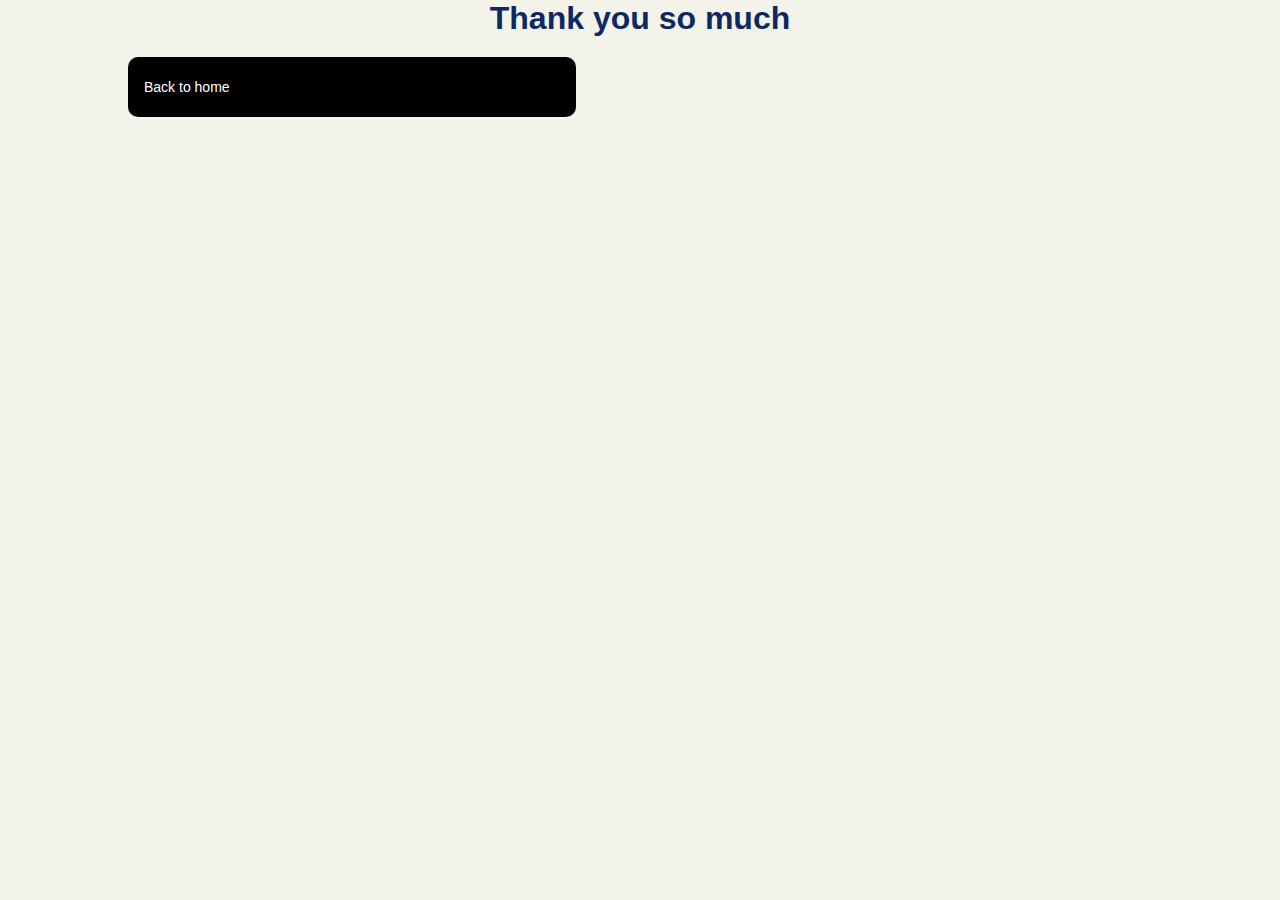
<file: thankyou.html>
<!DOCTYPE html>
<html lang="en">
<head>
    <meta charset="UTF-8">
    <meta name="viewport" content="width=device-width, initial-scale=1.0">
    <title>Thank You</title>
    <link rel="stylesheet" href="./styles.css">
</head>
<body>
    <h1 class="thank-you">Thank you so much</h1>
    <button type="submit" value="./index.html" class="btn btn2" id="btn-back">Back to home</button>
</body>
</html>
</file>
<file: styles.css>
* {
    margin: 0;
    padding: 0;
    box-sizing: border-box;
    font-family: Arial, Helvetica, sans-serif;
}

:root {
    --alice-blue: #CBD0D8;
    --blue: #0D2863;
    --near-white: #F4F3EA;
}

/* --------------This the thank you page styles--------------- */
.thank-you{
    text-align: center;
    margin: auto;
    font-weight: 700;
    color: #0D2863;
}

/*------------------------------------------ This the navigation menu--------------------------- */
body {
    background: var(--near-white);
}

#header {
    display: flex;
    align-items: center;
    justify-content: space-between;
    padding: 3% 5%;
    background: var(--blue);
    box-shadow: 0px 4px 4px rgba(0, 0, 0, 0.25);
    top: 0;
    left: 0;
    height: 60px;
    width: 100%;
    position: fixed;
    z-index: 10000;
}

#header a img {
    height: 30px;
    width: 50px;
    object-fit: cover;
    margin-left: -5%;
}

#navbar {
    display: flex;
    align-items: center;
    justify-content: center;
}

#navbar li {
    list-style: none;
    padding: 0 20px;
    position: relative;
}

#navbar li a {
    text-decoration: none;
    font-size: 16px;
    font-weight: 600;
    color: white;
    transition: 0.3s ease;
}

#navbar li a:hover,
#navbar li a.active {
    color: var(--near-white);
}

#navbar li a.active::after,
#navbar li a:hover::after {
    content: "";
    width: 50%;
    height: 2px;
    background: var(--alice-blue);
    position: absolute;
    bottom: -4px;
    left: 20px;
}

/*------------------------------------- This is the Home section------------------------------------- */
#content {
    height: 100vh;
    width: 100%;
    background: var(--alice-blue);
}

.text-box {
    color: var(--blue);
    position: absolute;
    top: 20%;
    left: 5%;
    margin-bottom: 20%;
}

.text-box p {
    margin-left: -3%;
    font-size: 400%;
    font-weight: 600;
}

.text-box h1 {
    font-size: 500%;
    line-height: 160px;
    margin-left: -3%;
    color: transparent;
    -webkit-text-stroke: 1px var(--blue);
    background: url("./assets/back.png") rgba(13, 40, 99, 1);
    -webkit-background-clip: text;
    background-position: 0 7;
    animation: back 20s linear infinite;
}

@keyframes back {
    100% {
        background-position: 2000px 0;
    }
}

.text-box h3 {
    font-size: 100%;
    font-weight: 500;
    color: var(--blue);
    letter-spacing: -10%;
}

.text-btn {
    height: 45px;
    width: 200px;
    background-color: var(--blue);
    border-radius: 10px;
    border: none;
    outline: none;
    margin-top: 30px;
    margin-left: 20px;
    cursor: pointer;
}

.text-btn a {
    text-decoration: none;
    color: var(--near-white);
}

.image img {
    height: 35%;
    width: 35%;
    margin-left: 55%;
    margin-right: 10%;
    margin-top: 10%;
    margin-bottom: 18%;
}


/* -------------------This is the about me section---------------------------s */

#about-me {
    position: relative;
}

#about-me h1 {
    text-align: center;
    letter-spacing: 15%;
    font-size: 24px;
    font-weight: 800;
    margin-top: 5%;
    margin-bottom: 5%;
    width: 100%;
    color: var(--blue);
}

.about-content {
    display: flex;
    height: 80%;
    width: 80%;
    margin-right: 10%;
    margin-left: 10%;
    margin-bottom: 10%;
    background: var(--blue);
    border-bottom-left-radius: 80px;
    border-top-right-radius: 80px;
}

.about-content:hover {
    box-shadow: 20px 20px 20px rgba(0, 0, 0, 0.25);
    border-top-right-radius: 80px;
    border-bottom-left-radius: 80px;
    transition: 1s;
}

.image-1 img {
    height: 300px;
    width: 200px;
    margin: 20px 0 20px 20px;
    margin-top: 10px;
    border-radius: 10px;
    border-bottom-left-radius: 80px;
    border-top-left-radius: 0;
    background-size: cover;
    object-fit: cover;
}

.about-text p {
    margin-left: 5%;
    margin-right: 10%;
    margin-top: 10%;
    text-align: justify;
    justify-content: center;
    color: white;
    font-size: 80%;
    letter-spacing: 5%;
    line-height: 200%;
    font-family: Lucida Sans;
    overflow: hidden;
}

.about {
    margin-top: -30px;
    margin-bottom: 30px;
    margin-left: 20%;
}

.text-btn2 {
    height: 45px;
    width: 200px;
    background-color: var(--near-white);
    border-radius: 10px;
    border: none;
    outline: none;
    margin-left: 20px;
    cursor: pointer;
}

a .text-btn2 {
    text-decoration: none;
    color: var(--blue);
}

.bac {
    display: none;
    margin-top: -80px;
    margin-bottom: 20px;
    margin-left: 95%;
}

.back-to-top {
    height: 45px;
    width: 30px;
    position: sticky;
    z-index: 90;
}

.back-to-top a button i {
    color: var(--blue);
}

/* -----------------------------------------------This is My work section ----------------------------- */


#portfolio {
    padding: 30px 0;
    height: max-content;
    background: var(--blue);
}

.sub-title {
    color: var(--near-white);
    text-align: center;
    font-size: 200%;
}

.work-list {
    display: flex;
    flex-direction: row;
    justify-content: center;
    grid-gap: 2%;
    margin: 2% 5% 5% 5%;
}

.work {
    border-radius: 10px;
    position: relative;
    overflow: hidden;
}

.work img {
    width: 100%;
    border-radius: 10px;
    display: block;
}

.layer {
    width: 100%;
    height: 0;
    background: rgba(13, 40, 99, 0.8);
    border-radius: 10px;
    position: absolute;
    left: 0;
    bottom: 0;
    overflow: hidden;
    display: flex;
    align-items: center;
    justify-content: center;
    flex-direction: column;
    padding: 0 40px;
    text-align: center;
    font-size: 14px;
    transition: height 0.5s;
}

.layer h3 {
    font-weight: 700;
    color: white;
    margin-bottom: 20px;
}

.layer p {
    color: #fff;
    font-weight: 500;
}

.layer a button {
    margin-top: 20px;
    color: var(--blue);
    text-decoration: none;
    font-size: 18px;
    background: var(--alice-blue);
    width: 200px;
    height: 45px;
    border-radius: 10px;
    border: none;
    text-align: center;
    cursor: pointer;
}

.work:hover .layer {
    height: 100%;
}

/*--------------------------- This is my service section ---------------------*/
.services {
    margin-top: 2%;
    padding-bottom: 10%;
    margin-bottom: 7%;
}

.services p {
    margin-bottom: 3%;
}

.services-box1 {
    background: var(--alice-blue);
    height: 350px;
    display: flex;
    gap: 30px;
    margin: 0;
    margin-bottom: -200px;
    width: 550px;
}

.service-head h2 {
    font-weight: 700;
    color: var(--blue);
}

.s-head h2 {
    margin-top: 20px;
}

#serve {
    display: flex;
    flex-direction: column;
}

.first .icons {
    display: grid;
    grid-template-columns: repeat(3, 1fr);
}

.icons {
    margin-left: 100px;
}

.two p {
    text-align: justify;
    margin-left: -35px;
    font-size: 16px;
    color: var(--blue);
}

.icons i {
    margin-bottom: 70px;
}

.icons .fa,
.fa-brands {
    width: 50px;
    height: 50px;
    font-size: 60px;
    color: var(--blue);
}

.service-head {
    width: 100%;
}

.first h2 {
    text-align: center;
    margin-top: 5%;
}

.second {
    display: flex;
    flex-direction: column;
    margin-left: 20px;
    background: var(--alice-blue);
    padding: 10px;
    height: 350px;
    border-top-right-radius: 60px;
    border-bottom-left-radius: 60px;
}

.services-box .fa {
    margin: 20% 10% 0 10%;
    font-size: 200%;
}

.services-box span {
    margin: 3px;
    font-size: 17px;
    font-weight: 600;
    color: #fff;
}

.services-box p {
    font-size: 15px;
    margin-top: 20px;
    color: white;
    padding: 10px;
}

.second:hover {
    box-shadow: 10px 10px 10px rgba(0, 0, 0, 0.25);
    border-top-right-radius: 60px;
    border-bottom-left-radius: 60px;
    transition: 1s;
}

.services-box:hover p {
    color: #fff;
}

.container {
    text-align: center;
}

.container h1 {
    font-size: 24px;
    letter-spacing: 15%;
    font-weight: 800;
}

.container p {
    font-size: 17px;
}

.row {
    display: flex;
    flex-direction: row;
    justify-content: center;
}

#skills-section {
    margin-top: -30px;
}

#skills-section h2 {
    color: var(--blue);
    text-align: justify;
    font-size: 20px;
    margin-bottom: 10px;
    margin-left: 60px;
}

#skills-section h3 {
    color: var(--blue);
    text-align: justify;
    font-size: 16px;
    font-weight: 400;
    margin-top: 15px;
    margin-bottom: 5px;
    margin-left: 60px;
}

ul {
    list-style-type: disc;
    color: #888;
    font-size: 16px;
    margin-left: 20px;
    margin-bottom: 15px;
}

li {
    margin-bottom: 5px;
}

/* -----------------------------------------This is my contact section ---------------------------- */
#contact-me {
    height: max-content;
    display: flex;
    width: 100%;
    background-image: linear-gradient(180deg, rgba(203, 208, 216, 0.7) 99.99%, #0D2863 100%), url("./assets/mine.jpg");
    background-size: cover;
    object-fit: cover;
}

.container-contact {
    padding: 10px 10%;
}

.contact-left {
    flex-basis: 35%;
}

.contact-right {
    flex-basis: 60%;
}

.contact-left h1 {
    font-size: 150%;
    margin-left: -40%;
    margin-top: 25%;
    color: var(--blue);
}

.contact-left p {
    margin-top: 10%;
}

.contact-left p i {
    color: var(--blue);
    margin-left: 50px;
    font-size: 18px;
    margin-top: 20px;
}

.contact-left p a {
    color: var(--blue);
    margin-left: 10px;
    text-decoration: none;
    font-size: 18px;
}

.social-icons {
    margin-top: 40px;
    margin-left: 40px;
    margin-bottom: 40px;
    cursor: pointer;
}

.social-icons a {
    text-decoration: none;
    font-size: 18px;
    padding: 10px;
    color: var(--blue);
    transition: transform, 0.5s;
}

.social-icons a:hover {
    color: rgba(13, 40, 99, 0.8);
    transform: translateY(-5px);
}

.btn-2 button {
    display: block;
    margin-left: 100px;
}

#btn3 {
    margin-top: 62px;
    margin-bottom: 0;
}

.btn22 {
    border-radius: 50px
}

.btn {
    background-color: black;
    border: none;
    color: white;
    padding: 12px 16px;
    font-size: 14px;
    cursor: pointer;
    margin: 20px;
    width: 65%;
    height: 60px;
    border-radius: 10px;
    text-align: left;
}

.btn i {
    padding-right: 20px;
}

.btn:hover {
    background: transparent;
    border: 2px solid black;
    color: var(--blue);
}

.btn a {
    text-decoration: none;
    color: var(--blue);
}

#btn-back {
    width: 35%;
    margin-left: 10%;
    font-size: 14px;
}

.contact-right form {
    width: 100%;
    margin-top: 120px;
}

form input,
form textarea {
    width: 100%;
    height: 80px;
    border: 0;
    outline: none;
    background: #fff;
    padding: 15px;
    margin-right: 10%;
    margin-bottom: 5%;
    margin-left: 10%;
    color: black;
    font-size: 18px;
    border-radius: 6px;
}

.your-msg {
    height: 150px;
}

form .btn2 {
    padding: 14px 60px;
    font-size: 18px;
    margin-top: 20px;
    cursor: pointer;
}

.copyright {
    width: 100%;
    text-align: center;
    height: 50px;
    padding: 25px 0;
    background: var(--blue);
    font-weight: 300;
}

.copyright p {
    margin: auto;
    color: var(--near-white);
}

.copyright i {
    color: var(--near-white);
}

span {
    color: orange;
}

.head .fas {
    display: none;
}



/*----------------------------------------------- This is my section for small screen devices----------------------------- */
@media only screen and (max-width: 767px) {
    * {
        margin: 0;
        padding: 0;
        box-sizing: border-box;
    }

    #content {
        height: max-content;
        background: var(--alice-blue);
    }

    #navbar .fa-times {
        top: 5%;
    }

    .head ul {
        background: rgba(13, 40, 99, 0.8);
        position: fixed;
        display: block;
        justify-content: flex-start;
        flex-direction: column;
        right: -200px;
        justify-content: left;
        height: 100%;
        z-index: 2;
        transition: right 0.5s;
    }

    .head ul li a {
        display: block;
        flex-direction: column;
        color: #000;
        padding: 8px 16px;
        text-decoration: none;
        text-align: left;
    }

    #navbar li a.active::after,
    #navbar li a:hover::after {
        height: 0px;
    }

    ul {
        list-style-type: none;
        margin: 0;
        padding: 0;
        width: 200px;
        background-color: #f1f1f1;
    }

    li a {
        display: block;
        color: #000;
        padding: 8px 16px;
        text-decoration: none;
    }

    li a:hover {
        background-color: var(--blue);
        color: var(--near-white);
    }

    .head .fas {
        display: block;
        color: white;
        cursor: pointer;
    }

    .head ul .fas {
        position: absolute;
        left: 25px;
        cursor: pointer;
    }

    .text-btn {
        height: 45px;
        width: 200px;
        background-color: var(--blue);
        border-radius: 10px;
        border: none;
        outline: none;
        margin-top: 30px;
        margin-left: 20px;
        cursor: pointer;
    }

    .text-btn a {
        text-decoration: none;
        color: var(--near-white);
    }

    /* ---------------------------------------------This is my about section---------------------------- */
    #content {
        height: max-content;
        width: fit-content !important;
    }

    .text-box {
        margin-top: 8%;
        font-size: 16px;
        margin-left: 4.5%;
    }

    .text-box p {
        margin-left: -5%;
        margin-top: -20%;
        margin-bottom: -10%;
        overflow: hidden;
    }

    .text-box h1 {
        font-size: 30px;
        margin-top: -20%;
    }

    .text-box h3 {
        margin-top: -20%;
        margin-left: -2%;
        font-size: 10px;
    }

    .image img {
        margin-top: 90%;
        margin-left: 4.5%;
        height: max-content;
        width: 80%;
        margin-bottom: 20%;
    }

    .about-content {
        display: flex;
        height: 250px;
        width: auto;
        margin: 0 30px 20px 30px;
        background: rgba(13, 40, 99, 0.8);
        border-bottom-left-radius: 80px;
        border-top-right-radius: 80px;
    }

    #about-me {
        margin-bottom: 50px;
    }

    #about-me h1 {
        font-size: 30px;
        text-align: left;
        padding: 0 30px;
    }

    .image-1 {
        display: none;
    }

    .about-text p {
        padding: 20px 20px 1px 20px;
        font-weight: 400;
        font-size: 0.5rem;
        line-height: 120%;
        justify-content: center;
        overflow: hidden;
    }

    .about a #btn3 {
        background: var(--near-white);
        color: #0D2863;
    }

    .bac {
        display: block;
        margin-top: -80px;
        margin-bottom: 20px;
        margin-left: 90%;
    }

    .back-to-top {
        height: 45px;
        width: 30px;
        position: static;
        z-index: 90;
    }

    .back-to-top a button i {
        color: var(--blue);
    }

    /* --------------------------------------this is my work section --------------------------- */
    .subtittle {
        text-align: center;
        padding: 0 40px;
        font-size: 100px;
        color: white;
    }

    .bt {
        color: white;
        text-align: center;
        padding: 0 40px;
        font-size: 100px;
        position: absolute;
        z-index: 999;
        margin-left: 30px;
        margin-top: -60px;
    }

    #portfolio {
        height: auto;
    }

    .work-list {
        flex-direction: column;
        justify-content: center;
        margin-top: 50px !important;
    }

    .work img {
        justify-content: center;
        margin-bottom: 10%;
        height: auto;
        width: 80%;
        margin-left: 9%;
    }

    .layer {
        margin-left: 9%;
        margin-bottom: 10%;
        padding: 10px 0;
        width: 80%;
        height: 0;
        display: flex;
        text-align: center;
        transition: height 0.5s;
        top: -30px;
    }

    .layer h3 {
        font-size: 9px;
        font-weight: 700;
        color: white;
        margin-bottom: 20px;
    }

    .layer p {
        font-size: 7px;
        color: #fff;
        font-weight: 500;
    }

    .work:hover .layer {
        height: 100%;
    }

    /* ---------------------------this is my services -------------------------------- */

    .services {
        margin-top: 2%;
        padding-bottom: 10%;
        margin-bottom: 8%;
    }

    .services p {
        margin-bottom: 3%;
    }

    .services-box1 {
        background: var(--alice-blue);
        height: 220px;
        display: flex;
        gap: 30px;
        margin: 0;
        margin-bottom: -200px;
        width: 100%;
    }

    .service-head h2 {
        font-weight: 700;
        color: var(--blue);
    }

    .s-head h2 {
        margin-top: 20px;
    }

    #serve {
        display: flex;
        flex-direction: column;
    }

    .first .icons {
        display: grid;
        grid-template-columns: repeat(3, 1fr);
    }

    .icons {
        margin-left: 40px;
    }

    .two p {
        text-align: justify;
        margin-left: -35px;
        font-size: 16px;
        color: var(--blue);
    }

    .icons i {
        margin-bottom: 40px;
    }

    .icons .fa,
    .fa-brands {
        width: 50px;
        height: 50px;
        font-size: 30px;
        color: var(--blue);
    }

    .service-head {
        width: 100%;
    }

    .first h2 {
        text-align: center;
        margin-top: 5%;
    }

    .second {
        display: flex;
        flex-direction: column;
        margin-top: 240px;
        margin-bottom: 5px;
        background: var(--alice-blue);
        padding: 10px;
        height: 350px;
        border-top-right-radius: 0px;
        border-bottom-left-radius: 0px;
        margin-bottom: -40px;
    }

    .services-box .fa {
        margin: 20% 10% 0 10%;
        font-size: 200%;
    }

    .services-box span {
        margin: 3px;
        font-size: 17px;
        font-weight: 600;
        color: #fff;
    }

    .services-box p {
        font-size: 15px;
        margin-top: 20px;
        color: white;
        padding: 10px;
    }

    .second:hover {
        /* box-shadow: 10px 10px 10px rgba(0, 0, 0, 0.25); */
        border-top-right-radius: 60px;
        border-bottom-left-radius: 60px;
        transition: 1s;
    }

    .services-box:hover p {
        color: #fff;
    }

    .container {
        text-align: center;
    }

    .container h1 {
        font-size: 24px;
        letter-spacing: 15%;
        font-weight: 800;
        color: var(--blue);
    }

    .container p {
        font-size: 17px;
    }

    .row {
        display: flex;
        flex-direction: column;
        justify-content: center;
    }

    #skills-section {
        margin-top: -30px;
    }

    #skills-section h2 {
        color: var(--blue);
        text-align: justify;
        font-size: 16px;
        margin-bottom: 10px;
        margin-left: 60px;
    }

    #skills-section h3 {
        color: var(--blue);
        text-align: justify;
        font-size: 14px;
        font-weight: 400;
        margin-top: 15px;
        margin-bottom: 5px;
        margin-left: 60px;
    }

    ul {
        list-style-type: disc;
        color: #888;
        font-size: 16px;
        margin-left: 20px;
        margin-bottom: 15px;
    }

    li {
        margin-bottom: 5px;
    }

    /* -------------------------------this is my contact section----------------- */

    #contact-me {
        height: max-content;
        display: flex;
        width: fit-content;
        background-image: linear-gradient(180deg, rgba(203, 208, 216, 0.7) 99.99%, #0D2863 100%);
        background-size: contain;
        object-fit: contain;
    }

    .column {
        display: block;
        flex-direction: column;
    }

    .contact-left h1 {
        font-size: 30px;
        text-align: left;
        padding: 0 10px;
        margin-left: -20px;
        margin-top: 50px;
        margin-bottom: 0px;
    }

    .contact-left p {
        margin-top: 0px;
        margin-left: -55px;
    }

    .social-icons {
        display: flex;
        flex-direction: column;
        margin-left: -20px;
    }


    .btn-2 {
        margin: auto;
        margin-top: -220px;
        margin-right: 55px;
    }

    #btn3 {
        text-align: center;
        background: #0D2863;
        margin-right: 30%;
        font-size: 10px;
        width: 80%;
        height: 45px;
        margin-bottom: -60px;
    }

    .btn a {
        text-align: center;
    }


    #btn-back {
        flex-direction: row;
        text-align: center;
        font-size: 10px;
        gap: 100px;
        height: 50px;
        width: 20%;
    }

    .btn {
        background-color: black;
        border: none;
        color: white;
        padding: 12px 16px;
        font-size: 10px;
        cursor: pointer;
        margin: 20px;
        width: 100px;
        height: 45px;
        border-radius: 10px;
        text-align: center;
    }

    .btn i {
        padding-right: 20px;
    }

    .contact-right {
        margin-top: -125px;
    }

    form input,
    form textarea {
        width: 100%;
        height: 60px;
        border: 0;
        outline: none;
        background: #fff;
        padding: 15px;
        margin: 15px 5px 0px 15px;
        color: black;
        font-size: 18px;
        border-radius: 6px;
    }

    .your-msg {
        height: 150px;
    }

    form .btn2 {
        padding: 14px 60px;
        font-size: 18px;
        margin-top: 20px;
        background: #0D2863;
        cursor: pointer;
        text-align: center;
    }

    .copyright {
        width: 100%;
        text-align: center;
        height: 50px;
        padding: 25px 0;
        background: var(--blue);
        font-weight: 300;
        /* margin-top: 100px; */
    }

    .copyright p {
        margin-top: -15px;
        margin-left: 1px;
        color: var(--near-white);
    }

    .copyright i {
        color: var(--near-white);
    }

}
</file>
